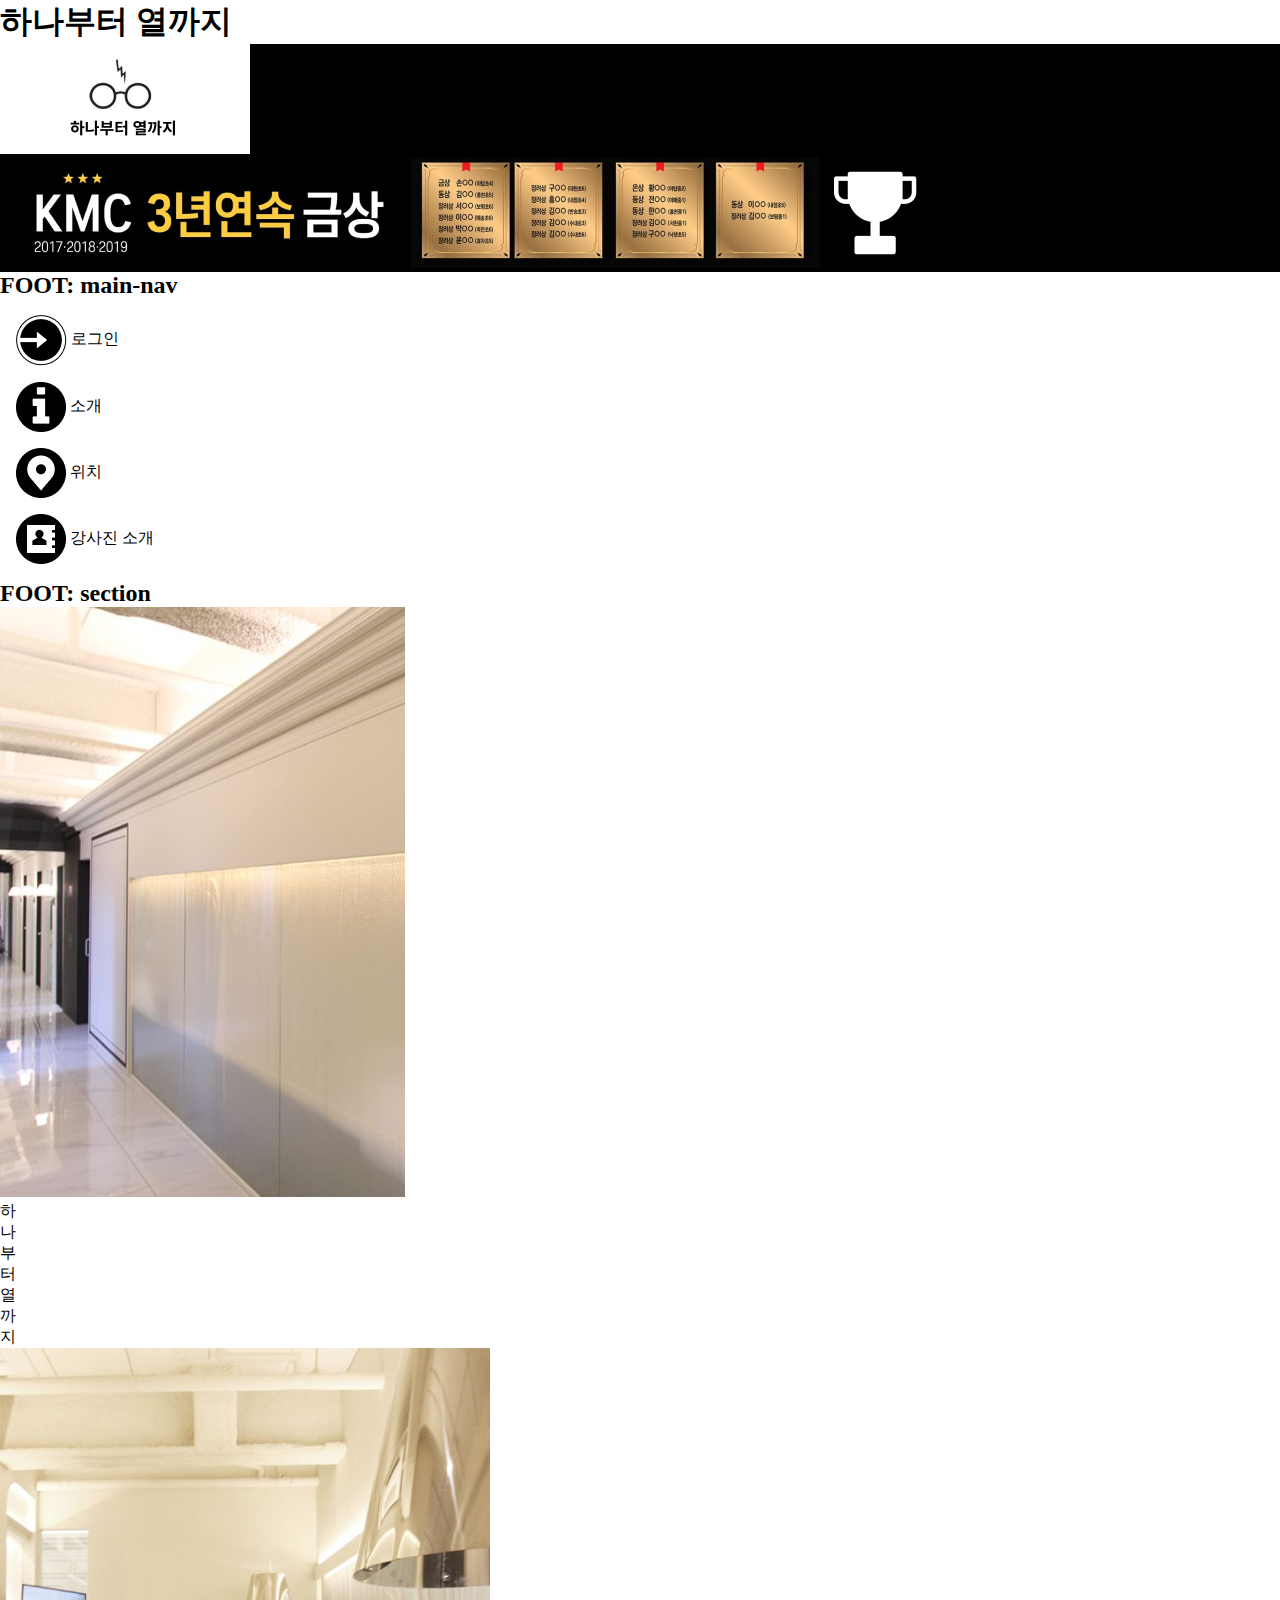
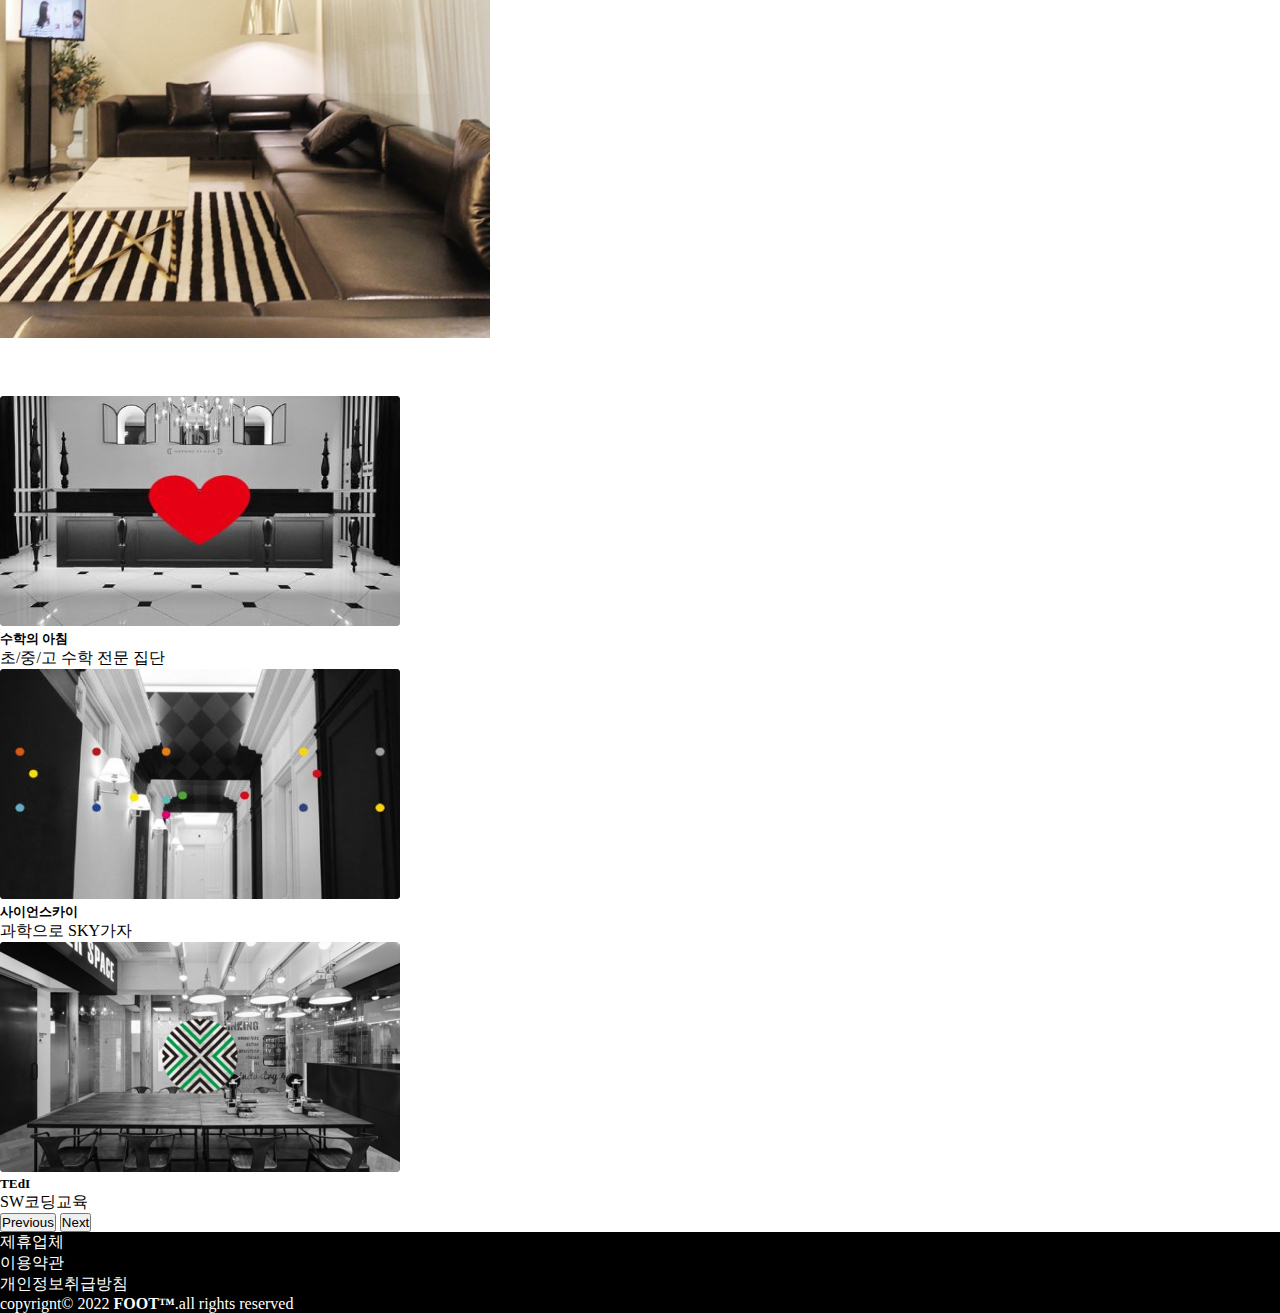
<file: test-index.html>
<!doctype html>
<html lang="ko">

<head>
    <meta charset="UTF-8">
    <meta http-equiv="X-UA-Compatible" content="IE=edge">
    <meta name="viewport" content="width=device-width, initial-scale=1.0">
    <title>FOOT : 하나부터 열까지</title>
    <link href="images/favicon.png" rel="shortcut icon">
    <!-- 부트스트랩 CSS CDN -->
    <link rel="stylesheet" href="https://cdn.jsdelivr.net/npm/bootstrap@4.6.2/dist/css/bootstrap.min.css"
        integrity="sha384-xOolHFLEh07PJGoPkLv1IbcEPTNtaed2xpHsD9ESMhqIYd0nLMwNLD69Npy4HI+N" crossorigin="anonymous">
    <!-- 부트스트랩 아이콘-->
    <link rel="stylesheet" href="https://cdn.jsdelivr.net/npm/bootstrap-icons@1.9.1/font/bootstrap-icons.css">
    <!-- 커스텀 스타일 CSS -->
    <link rel="stylesheet" href="css/custom1.css">
</head>

<body>
    <h1 class="d-none">하나부터 열까지</h1>
    <header>
        <div class="container-fluid">
            <div class="container">
                <div class="row">
                    <div class="col-sm-3 bg-white">
                        <div class="Hlogo">
                            <a href="index.html"><img src="images/logo.png" alt="logo-img"></a>
                        </div>
                    </div>
                    <div class="col-md-9">
                        <div class="Hpromotion m-2">
                            <img src="images/promotion.png" class="img-fluid" alt="promotion-img">
                        </div>
                    </div>
                </div>
            </div>
        </div>
    </header>
    <section>
        <div class="container">
            <div class="row">
                <div class="col-sm-3">
                    <nav class="main-nav">
                        <h2 class="d-none">FOOT: main-nav</h2>
                        <ul>
                            <li>
                                <img src="images/login-icon.png" alt="login-icon">
                                <a href="login/login.html">로그인</a>
                            </li>
                            <li>
                                <img src="images/intro-icon.png" alt="intro-icon">
                                <a href="intro/intro.html">소개</a>
                            </li>
                            <li>
                                <img src="images/loc-icon.png" alt="loc-icon">
                                <a href="#">위치</a>
                            </li>
                            <li>
                                <img src="images/tecIntro-icon.png" alt="tecIntro-icon">
                                <a href="#">강사진 소개</a>
                            </li>
                        </ul>
                    </nav>
                </div>
                <div class="col-sm-9 px-0 overflow-hidden">
                    <h2 class="d-none">FOOT: section</h2>
                    <div class="slogan d-flex justify-content-between align-items-center">
                        <img src="images/indexBG1.png" alt="indexBG1">
                        <div class="indexBGfont">
                            <p>하</p>
                            <p>나</p>
                            <p>부</p>
                            <p>터</p>
                            <p>열</p>
                            <p>까</p>
                            <p>지</p>
                        </div>
                        <img src="images/indexBG2.png" alt="indexBG2">
                    </div>
                    <div id="carouselExampleCaptions" class="carousel slide my-3" data-ride="carousel">
                        <ol class="carousel-indicators">
                            <li data-target="#carouselExampleCaptions" data-slide-to="0" class="active"></li>
                            <li data-target="#carouselExampleCaptions" data-slide-to="1"></li>
                            <li data-target="#carouselExampleCaptions" data-slide-to="2"></li>
                        </ol>
                        <div class="carousel-inner">
                            <div class="carousel-item active">
                                <img src="images/item1.JPG" class="d-block w-100" alt="수학의 아침">
                                <div class="carousel-caption d-none d-md-block">
                                    <div class="bg-secondary">
                                        <h5>수학의 아침</h5>
                                        <p>초/중/고 수학 전문 집단</p>
                                    </div>
                                </div>
                            </div>
                            <div class="carousel-item">
                                <img src="images/item2.JPG" class="d-block w-100" alt="사이언스카이">
                                <div class="carousel-caption d-none d-md-block">
                                    <div class="bg-secondary">
                                        <h5>사이언스카이</h5>
                                        <p>과학으로 SKY가자</p>
                                    </div>
                                </div>
                            </div>
                            <div class="carousel-item">
                                <img src="images/item3.JPG" class="d-block w-100" alt="TEdI">
                                <div class="carousel-caption d-none d-md-block">
                                    <div class="bg-secondary">
                                        <h5>TEdI</h5>
                                        <p>SW코딩교육</p>
                                    </div>
                                </div>
                            </div>
                        </div>
                        <button class="carousel-control-prev" type="button" data-target="#carouselExampleCaptions"
                            data-slide="prev">
                            <span class="carousel-control-prev-icon" aria-hidden="true"></span>
                            <span class="sr-only">Previous</span>
                        </button>
                        <button class="carousel-control-next" type="button" data-target="#carouselExampleCaptions"
                            data-slide="next">
                            <span class="carousel-control-next-icon" aria-hidden="true"></span>
                            <span class="sr-only">Next</span>
                        </button>
                    </div>
                </div>
            </div>
        </div>
    </section>
    <footer>
        <div class="container-fluid">
            <div class="container">
                <div class="row py-3">
                    <div class="col">
                        <ul class="guide-links text-left">
                            <li><a href="#">제휴업체</a></li>
                            <li><a href="#">이용약관</a></li>
                            <li><a href="#">개인정보취급방침</a></li>
                        </ul>
                    </div>
                    <div class="col">
                        <p class="text-right my-4">copyrignt&copy; 2022 <strong class="owner">FOOT&trade;</strong>.all
                            rights reserved</p>
                    </div>
                </div>
            </div>
        </div>
    </footer>
    <!-- Optional JavaScript; choose one of the two! -->

    <!-- Option 1: jQuery and Bootstrap Bundle (includes Popper) -->
    <script src="https://cdn.jsdelivr.net/npm/jquery@3.5.1/dist/jquery.slim.min.js"
        integrity="sha384-DfXdz2htPH0lsSSs5nCTpuj/zy4C+OGpamoFVy38MVBnE+IbbVYUew+OrCXaRkfj"
        crossorigin="anonymous"></script>
    <script src="https://cdn.jsdelivr.net/npm/bootstrap@4.6.2/dist/js/bootstrap.bundle.min.js"
        integrity="sha384-Fy6S3B9q64WdZWQUiU+q4/2Lc9npb8tCaSX9FK7E8HnRr0Jz8D6OP9dO5Vg3Q9ct"
        crossorigin="anonymous"></script>

    <!-- Option 2: Separate Popper and Bootstrap JS -->
    <!--
    <script src="https://cdn.jsdelivr.net/npm/jquery@3.5.1/dist/jquery.slim.min.js" integrity="sha384-DfXdz2htPH0lsSSs5nCTpuj/zy4C+OGpamoFVy38MVBnE+IbbVYUew+OrCXaRkfj" crossorigin="anonymous"></script>
    <script src="https://cdn.jsdelivr.net/npm/popper.js@1.16.1/dist/umd/popper.min.js" integrity="sha384-9/reFTGAW83EW2RDu2S0VKaIzap3H66lZH81PoYlFhbGU+6BZp6G7niu735Sk7lN" crossorigin="anonymous"></script>
    <script src="https://cdn.jsdelivr.net/npm/bootstrap@4.6.2/dist/js/bootstrap.min.js" integrity="sha384-+sLIOodYLS7CIrQpBjl+C7nPvqq+FbNUBDunl/OZv93DB7Ln/533i8e/mZXLi/P+" crossorigin="anonymous"></script>
    -->
</body>

</html>
</file>
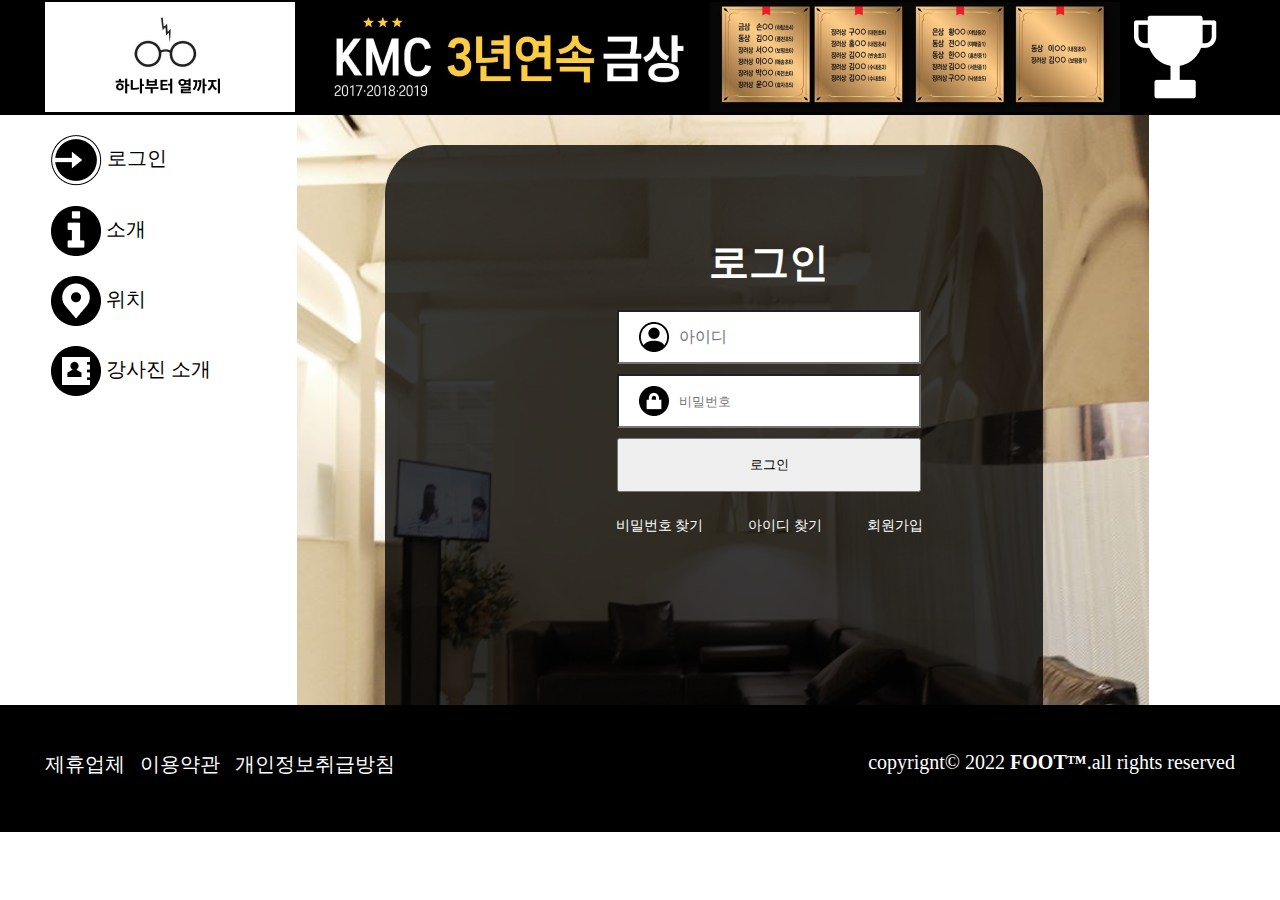
<file: login/login.html>
<!DOCTYPE html>
<html lang="ko">
<head>
    <meta charset="UTF-8">
    <meta http-equiv="X-UA-Compatible" content="IE=edge">
    <meta name="viewport" content="width=device-width, initial-scale=1.0">
    <title>하나부터 열까지</title>
    <!--favicon-->
    <link rel="shortcut icon" href="./images/flowedusooaa-favicon.ico" id="user-favicon" type="image/x-icon">
    <link rel="stylesheet" href="../css/main.css">
</head>
<body>
    <h1 class="d-none">From One To Ten</h1>
    <header>
        <h2 class="d-none">FOOT: logo, promotion</h2>
        <div class="container">
            <div class="Hlogo">
                <a href="../index.html"><img src="../images/logo.png" alt="logo-img"></a>
            </div>
            <div class="Hpromotion">
                <img src="../images/promotion.png" alt="promotion-img">
            </div>
        </div>
    </header>
    <div class="wrap">
        <nav class="main-nav">
            <h2 class="d-none">FOOT: main-nav</h2>
            <ul>
                <li>
                    <img src="../images/login-icon.png" alt="login-icon">
                    <a href="login.html">로그인</a>
                </li>
                <li>
                    <img src="../images/intro-icon.png" alt="intro-icon">
                    <a href="../intro/intro.html">소개</a>
                </li>
                <li>
                    <img src="../images/loc-icon.png" alt="loc-icon">
                    <a href="#">위치</a>
                </li>
                <li>
                    <img src="../images/tecIntro-icon.png" alt="tecIntro-icon">
                    <a href="#">강사진 소개</a>
                </li>
            </ul>
        </nav>
        <section class="wrap">
            <h2 class="d-none">FOOT: section</h2>
            <article class="loginBG">
                <h3 class="d-none">FOOT: login</h3>
                <div class="login-input">
                    <form action="#result.html" name="login" method="#post">
                        <div class="login-input-main">
                            <h3>로그인</h3>
                            <label for="id"></label>
                            <input type="text" name="id" id="id"
                                placeholder="아이디" autocomplete="off">
                            <label for="pw"></label>
                            <input type="password" name="pw" id="pw"
                                placeholder="비밀번호" autocomplete="off">
                            <input type="submit" value="로그인" class="login-bnt">
                        </div>
                        <div class="login-input-sub">
                            <ul>
                                <li><a href="#">비밀번호 찾기</a></li>
                                <li><a href="#">아이디 찾기</a></li>
                                <li><a href="joinS.html">회원가입</a></li>
                            </ul>
                        </div>
                    </form>
                </div>
            </article>
        </section>
    </div>
    <footer>
        <div class="container">
            <ul class="guide-links">
             <li><a href="#">제휴업체</a></li>
             <li><a href="#">이용약관</a></li>
             <li><a href="#">개인정보취급방침</a></li>
            </ul>
            <p>copyrignt&copy; 2022 <strong class="owner">FOOT&trade;</strong>.all rights reserved</p>
        </div>
    </footer>
</body>
</html>
</file>
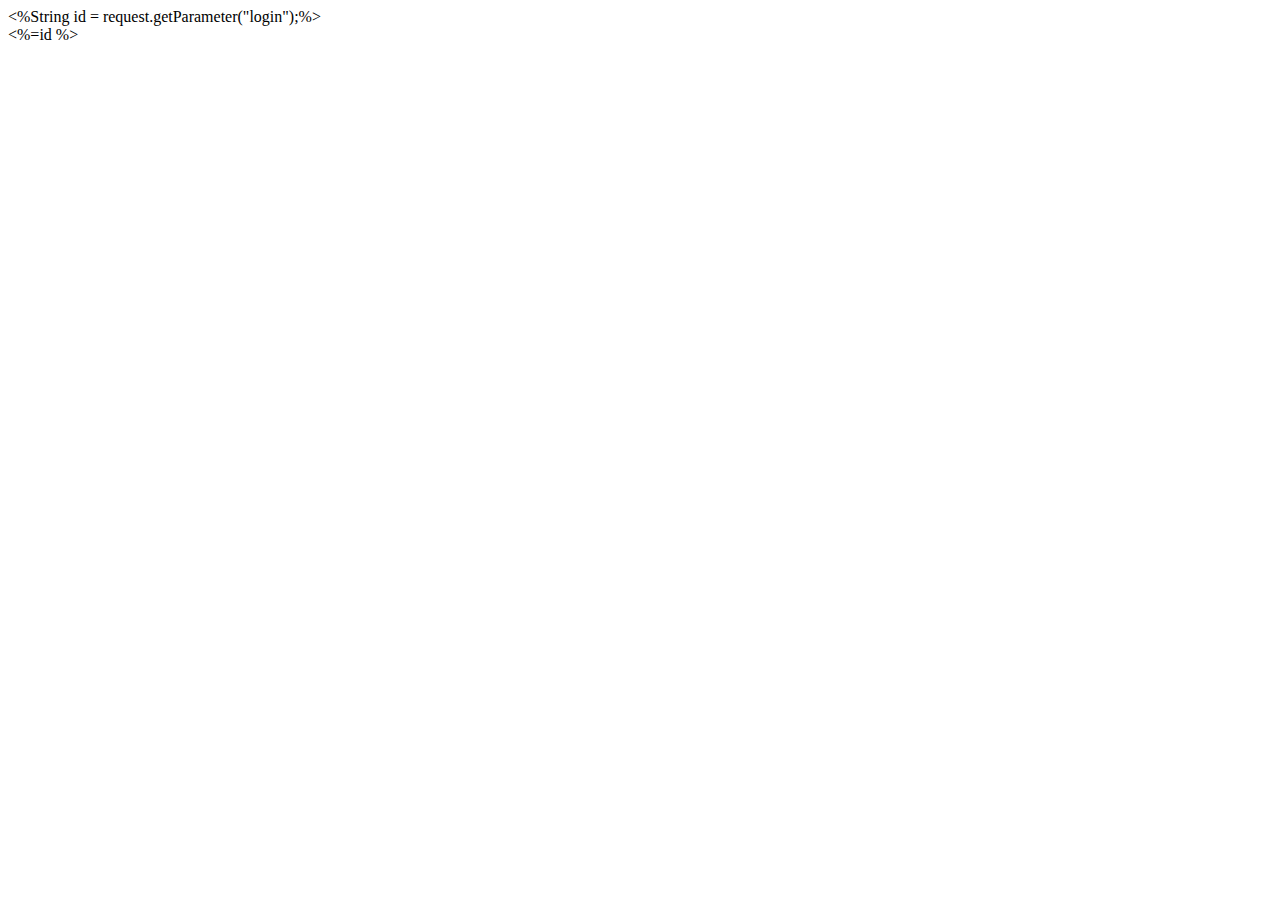
<file: login/result.html>
<!DOCTYPE html>
<html lang="ko">
<head>
    <meta charset="UTF-8">
    <meta http-equiv="X-UA-Compatible" content="IE=edge">
    <meta name="viewport" content="width=device-width, initial-scale=1.0">
    <title>login-result</title>
</head>
<body>
    <%String id = request.getParameter("login");%>
	<div><%=id %></div>
</body>
</html>
</file>
<file: css/custom1.css>
@charset "UTF-8";
:root{
    --main-color : #000;
    --sub-color: #D9D9D9;
    --manager-color : #07690B;
    --teacher-color : #8600B6;
    --student-color : #0057FF;
    --white-color : #FFF;

}
*{
    margin: 0;
    padding: 0;
}
html{
    font-size: 16px;
    scroll-behavior: smooth;
}
a{
    text-decoration: none;
    color: var(--main-color);
}
ul{
    list-style: none;
    margin: 0;
}
header{
    background-color: var(--main-color);
}
/*=========================================
 header
===========================================*/
.Hlogo{
    color: var(--white-color);
}
.Hlogo p{
    margin-bottom: 0;
}
.Hlogo img{
    background-color: var(--white-color);
}
/*=========================================
 nav
===========================================*/
.main-nav ul li{
    margin: 1rem;
}
.main-nav li img{
    vertical-align: middle;
}
/*=========================================
footer
===========================================*/
footer{
    background-color: var(--main-color);
    color: var(--white-color);
}
.guide-links li a{
    color: var(--white-color);
}
</file>
<file: css/main.css>
@charset "UTF-8";
:root{
    --main-color : #000;
    --sub-color: #D9D9D9;
    --manager-color : #07690B;
    --teacher-color : #8600B6;
    --student-color : #0057FF;
    --white-color : #FFF;

}
*{
    margin: 0;
    padding: 0;
}
html{
    font-size: 20px;
    scroll-behavior: smooth;
}
a{
  text-decoration: none;
  color: var(--main-color);
}
ul{
    list-style: none;
}
.d-none{
    display: none;
}
.container{
    max-width: 1190px;
    height: 115px;
    margin: 0 auto;
    position: relative;
}
.wrap{
    max-width: 1190px;
    height: 590px;
    margin: 0 auto;
}
.content {
    float: left;
    width: 935px;
    height: 590px;
    position: relative;
}
/*----------------------popup-------------------------------*/
#popup{
	position: fixed;
	left: 0;
	top: 0;
	width: 100vw;
	height: 100vh;
	z-index: 9999;
}
.contentP{
	position: absolute;
	left: 40%;
	top: 25%;
    width: 630px;
    height: 265px;
}
#close{
	position: absolute;
	width: 50px;
	height: 50px;
	background: black;
	color: white;
	right: 0;
	top: 0;
	font-size: 2rem;
    cursor: pointer;
}
/*=========================================
 header : logo, promotion
===========================================*/
header{
    background-color: var(--main-color);
}
.Hlogo{
    display: inline-block;
    width: 250px;
    height: 110px;
    margin-top: 2px;
}
.Hpromotion{
    display: inline-block;
    width: 930px;
    height: 110px;
}
/*=========================================
 nav : main-nav
===========================================*/
.main-nav{
    float: left;
    width: 240px;
	left: 0px;
	top: 115px;
    margin: 1rem .3rem;
    height: 550px;
}
.main-nav li{
    margin-bottom: 1rem;
}
.main-nav li img{
    vertical-align: middle;
}
/*================================================
 section : indexBG1, indexBG2, loginBG, login-bnt
==================================================*/
.indexBG1{
    float: left;
}
.indexBGfont{
    float: left; 
    margin: .5rem;
    margin-top: 250px;
}
.indexBG2{
    float: left;
}
.loginBG{
    float: left;
    position: relative;
    background-image: url("../images/loginBG.png");
    background-repeat: no-repeat;
    width: 938px; 
    height: 590px;
}
.login-input{
    position: absolute;
    top: 5rem;
    left: 14rem;
}
.login-input h3{
    color: var(--white-color);
    font-size:2rem;
    margin: 1rem 0;
    text-align: center;
}
.login-input input{
    display: block;
    margin: .5rem 0;
}
.login-bnt{
    width: 304px;
    height: 54px;
}
.login-input-main{
    margin: 0 2rem;
}
.login-input-sub{
    text-align: center; 
    margin-top: 1rem;
}
.login-input-sub li{
    display: inline-block;
}
.login-input-sub li a{
    color: var(--white-color);
    font-size: .7rem;
}
.login-input-sub li a:nth-child(n){
    margin:0 1rem;
}
#id{
    background-image: url(../images/id-icon.png);
    background-repeat: no-repeat;
    width: 300px;
    height: 50px;
    text-indent: 3rem;
    background-position: 1rem;
    font-size: .8rem;
}
#pw{
    background-image: url(../images/pw-icon.png);
    background-repeat: no-repeat;
    width: 300px;
    height: 50px;
    text-indent: 3rem;
    background-position: 1rem;
}
/*---------------item---------------*/
.item{
	position: relative;
	padding: 1rem 0;
    top: 66.3%;
}
.item-wrap{
    max-width: 1190px;
    margin: 0 auto;
    position: relative;
}
.prev{
	position: absolute;
	color: var(--text-color);
	border: 1px solid #ccc;
	padding: 1rem;
    left: 0;
    top: 35%;
    margin-left: .5rem;
}
.next{
	position: absolute;
	color: var(--text-color);
	border: 1px solid #ccc;
	padding: 1rem;
	right: 0;
    top: 35%;
    margin-right: .5rem;
}
.carousel{
	width: 940px;
	height: 300px;
	overflow: hidden;
    margin: 0 auto;
}
.carousel div{
	float: left;
}
#posts{
	height: 250px;
	width: 300%;
	transition: all ease-in-out .5s;
    margin: 1rem;
}
.post {
	width: 940px;
	height: 250px;
}
.post > div{
	float: left;
}
.carousel::after{
	content: '';
	display: block;
	clear: both;
	height: 0;
}
.attach-txt{
    margin-left: 1rem;
}
/*------------intro-------------------*/
.article1{
    margin-bottom: 5rem;
    margin-top: .5rem;
}
.campus-list{
    display: flex;
}
/*=========================================
footer
===========================================*/
footer{
    background-color: var(--main-color);
    color: var(--white-color);
    padding: .3rem 0;
    height: 115px;
} 
.guide-links li{
    display: inline-block;
}
.guide-links li a{
    color: var(--white-color);
}
.guide-links li:nth-child(2){
	margin: 0 .5rem;
}
.guide-links{
    float: left;
    padding: 2rem 0;
}
footer p{
    float: right;
    padding: 2rem 0;
}
</file>
